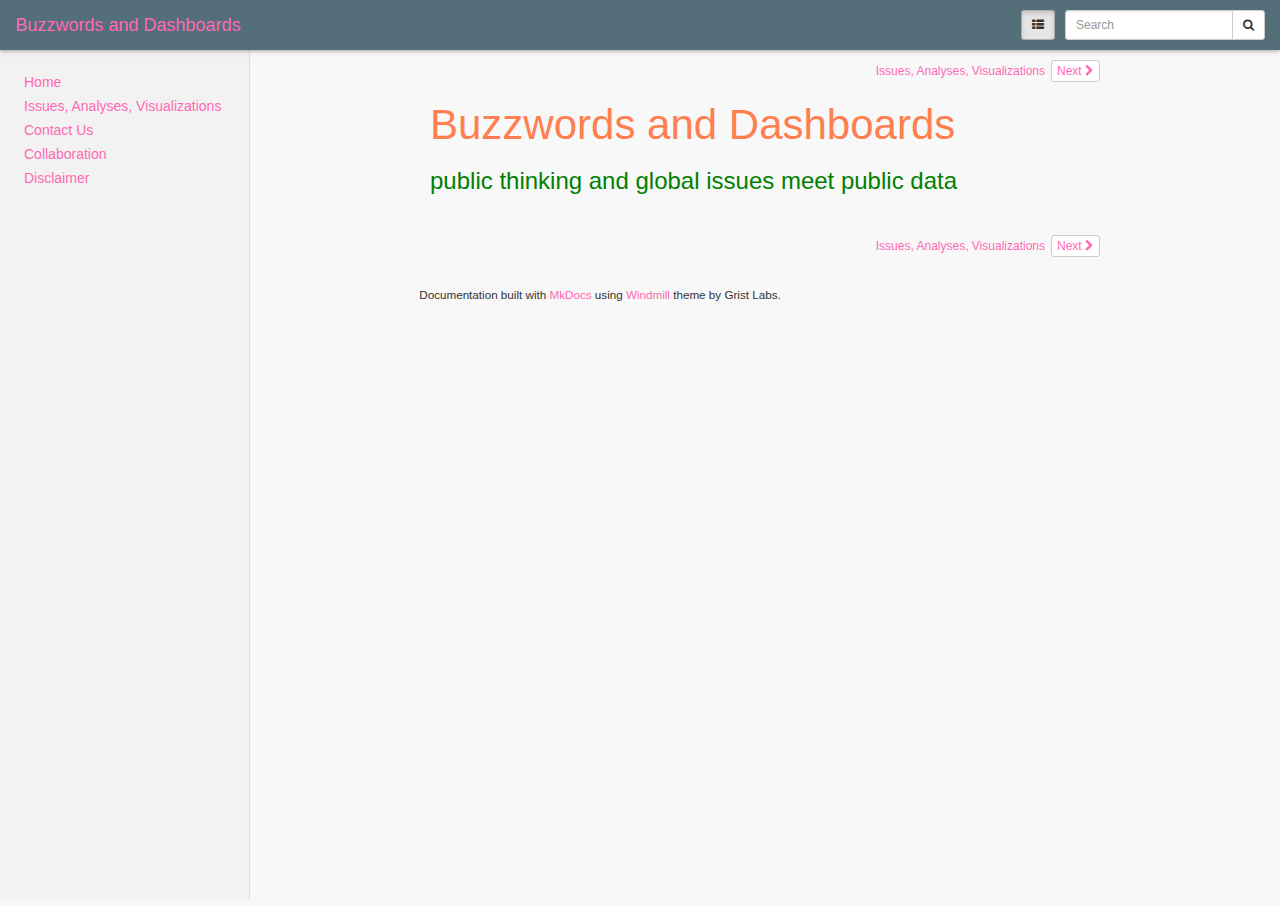
<file: index.html>
<!DOCTYPE html>
<html lang="en">
<head>
  
  
    <meta charset="utf-8">
    <meta http-equiv="X-UA-Compatible" content="IE=edge">
    <meta name="viewport" content="width=device-width, initial-scale=1.0">
    <meta name="description" content="None">
    
    
    <link rel="shortcut icon" href="./img/favicon.ico">
    <meta name="viewport" content="width=device-width, initial-scale=1.0, maximum-scale=1.0, user-scalable=0" />
    <title>Buzzwords and Dashboards</title>
    <link href="./css/bootstrap-3.3.7.min.css" rel="stylesheet">
    <link href="./css/font-awesome-4.7.0.css" rel="stylesheet">
    <link href="./css/base.css" rel="stylesheet">
    <link rel="stylesheet" href="./css/highlight.css">
    <link href="css/extra.css" rel="stylesheet">
    <!-- HTML5 shim and Respond.js IE8 support of HTML5 elements and media queries -->
    <!--[if lt IE 9]>
        <script src="https://oss.maxcdn.com/libs/html5shiv/3.7.0/html5shiv.js"></script>
        <script src="https://oss.maxcdn.com/libs/respond.js/1.3.0/respond.min.js"></script>
    <![endif]-->

    <script src="./js/jquery-3.2.1.min.js"></script>
    <script src="./js/bootstrap-3.3.7.min.js"></script>
    <script src="./js/highlight.pack.js"></script>
    
      <script src="./js/elasticlunr.min.js"></script>
    
    <base target="_top">
    <script>
      var base_url = '.';
      var is_top_frame = (window === window.parent);
        
        var pageToc = [
          {title: "Buzzwords and Dashboards", url: "#_top", children: [
              {title: "public thinking and global issues meet public data", url: "#public-thinking-and-global-issues-meet-public-data" },
          ]},
        ];

    </script>
    <script src="./js/base.js"></script> 
</head>

<body>
<script>
if (is_top_frame) { $('body').addClass('wm-top-page'); }
</script>

<nav class="navbar wm-page-top-frame">
  <div class="container-fluid wm-top-container">
    
    <div class="wm-top-tool pull-right wm-vcenter">
      <form class="dropdown wm-vcentered" id="wm-search-form" action="./search.html">
        
        <button id="wm-search-show" class="btn btn-sm btn-default" type="submit"
          ><i class="fa fa-search" aria-hidden="true"></i></button>

        <div class="input-group input-group-sm wm-top-search">
          <input type="text" name="q" class="form-control" id="mkdocs-search-query" placeholder="Search" autocomplete="off">
          <span class="input-group-btn" role="search">
            
            <button class="btn btn-default dropdown-toggle collapse" data-toggle="dropdown" type="button"><span class="caret"></span></button>
            <ul id="mkdocs-search-results" class="dropdown-menu dropdown-menu-right"></ul>
            <button id="wm-search-go" class="btn btn-default" type="submit"><i class="fa fa-search" aria-hidden="true"></i></button>
          </span>
        </div>
      </form>
    </div>

    
    <div class="wm-top-tool wm-vcenter pull-right wm-small-left">
      <button id="wm-toc-button" type="button" class="btn btn-sm btn-default wm-vcentered"><i class="fa fa-th-list" aria-hidden="true"></i></button>
    </div>

    
    

    
    <a href="" class="wm-top-brand wm-top-link wm-vcenter">
      
      <div class="wm-top-title">
        Buzzwords and Dashboards<br>
        
      </div>
    </a>
  </div>
</nav>

  <div id="main-content" class="wm-page-top-frame">
    
<nav class="wm-toc-pane">
  
  <ul class="wm-toctree">
        <li class="wm-toc-li wm-toc-lev1 "><a href="" class="wm-article-link wm-toc-text">Home</a>
</li>
        <li class="wm-toc-li wm-toc-lev1 "><a href="dav/" class="wm-article-link wm-toc-text">Issues, Analyses, Visualizations</a>
</li>
        <li class="wm-toc-li wm-toc-lev1 "><a href="contactus/" class="wm-article-link wm-toc-text">Contact Us</a>
</li>
        <li class="wm-toc-li wm-toc-lev1 "><a href="collab/" class="wm-article-link wm-toc-text">Collaboration</a>
</li>
        <li class="wm-toc-li wm-toc-lev1 "><a href="discl/" class="wm-article-link wm-toc-text">Disclaimer</a>
</li>
  </ul>
</nav>

    <div class="wm-content-pane">
      <iframe class="wm-article" name="article"></iframe>
    </div>
  </div>

<div class="container-fluid wm-page-content">
  <a name="_top"></a>
    

    
    
      
    

  <div class="row wm-article-nav-buttons" role="navigation" aria-label="navigation">
    
    <div class="wm-article-nav pull-right">
      <a href="dav/" class="btn btn-xs btn-default pull-right">
        Next
        <i class="fa fa-chevron-right" aria-hidden="true"></i>
      </a>
      <a href="dav/" class="btn btn-xs btn-link">
        Issues, Analyses, Visualizations
      </a>
    </div>
    
  </div>

    

    <h1 id="buzzwords-and-dashboards">Buzzwords and Dashboards</h1>
<h3 id="public-thinking-and-global-issues-meet-public-data">public thinking and global issues meet public data</h3>

  <br>
    

    
    
      
    

  <div class="row wm-article-nav-buttons" role="navigation" aria-label="navigation">
    
    <div class="wm-article-nav pull-right">
      <a href="dav/" class="btn btn-xs btn-default pull-right">
        Next
        <i class="fa fa-chevron-right" aria-hidden="true"></i>
      </a>
      <a href="dav/" class="btn btn-xs btn-link">
        Issues, Analyses, Visualizations
      </a>
    </div>
    
  </div>

    <br>
</div>

<footer class="col-md-12 wm-page-content">
  <p>Documentation built with <a href="http://www.mkdocs.org/">MkDocs</a> using <a href="https://github.com/gristlabs/mkdocs-windmill">Windmill</a> theme by Grist Labs.</p>
</footer>

</body>
</html>
<!--
MkDocs version : 1.0.4
Build Date UTC : 2020-03-14 07:52:20
-->
</file>
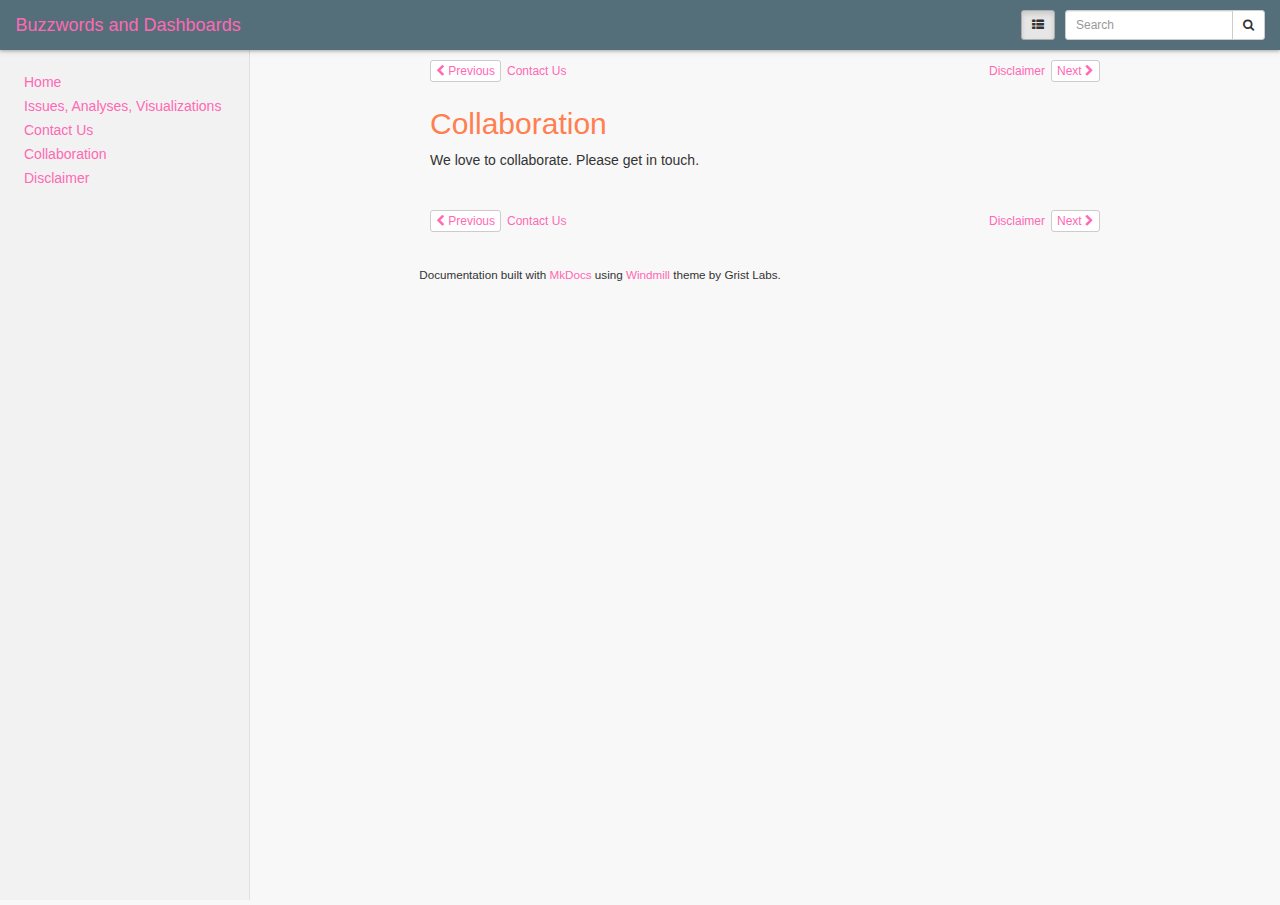
<file: collab/index.html>
<!DOCTYPE html>
<html lang="en">
<head>
  
  
    <meta charset="utf-8">
    <meta http-equiv="X-UA-Compatible" content="IE=edge">
    <meta name="viewport" content="width=device-width, initial-scale=1.0">
    
    
    
    <link rel="shortcut icon" href="../img/favicon.ico">
    <meta name="viewport" content="width=device-width, initial-scale=1.0, maximum-scale=1.0, user-scalable=0" />
    <title>Collaboration - Buzzwords and Dashboards</title>
    <link href="../css/bootstrap-3.3.7.min.css" rel="stylesheet">
    <link href="../css/font-awesome-4.7.0.css" rel="stylesheet">
    <link href="../css/base.css" rel="stylesheet">
    <link rel="stylesheet" href="../css/highlight.css">
    <link href="../css/extra.css" rel="stylesheet">
    <!-- HTML5 shim and Respond.js IE8 support of HTML5 elements and media queries -->
    <!--[if lt IE 9]>
        <script src="https://oss.maxcdn.com/libs/html5shiv/3.7.0/html5shiv.js"></script>
        <script src="https://oss.maxcdn.com/libs/respond.js/1.3.0/respond.min.js"></script>
    <![endif]-->

    <script src="../js/jquery-3.2.1.min.js"></script>
    <script src="../js/bootstrap-3.3.7.min.js"></script>
    <script src="../js/highlight.pack.js"></script>
    
    <base target="_top">
    <script>
      var base_url = '..';
      var is_top_frame = false;
        
        var pageToc = [
          {title: "Collaboration", url: "#_top", children: [
          ]},
        ];

    </script>
    <script src="../js/base.js"></script> 
</head>

<body>
<script>
if (is_top_frame) { $('body').addClass('wm-top-page'); }
</script>



<div class="container-fluid wm-page-content">
  <a name="_top"></a>
    

    
    
      
    

  <div class="row wm-article-nav-buttons" role="navigation" aria-label="navigation">
    
    <div class="wm-article-nav pull-right">
      <a href="../discl/" class="btn btn-xs btn-default pull-right">
        Next
        <i class="fa fa-chevron-right" aria-hidden="true"></i>
      </a>
      <a href="../discl/" class="btn btn-xs btn-link">
        Disclaimer
      </a>
    </div>
    
    <div class="wm-article-nav">
      <a href="../contactus/" class="btn btn-xs btn-default pull-left">
        <i class="fa fa-chevron-left" aria-hidden="true"></i>
        Previous</a><a href="../contactus/" class="btn btn-xs btn-link">
        Contact Us
      </a>
    </div>
    
  </div>

    

    <h2 id="collaboration">Collaboration</h2>
<p>We love to collaborate. Please get in touch.</p>

  <br>
    

    
    
      
    

  <div class="row wm-article-nav-buttons" role="navigation" aria-label="navigation">
    
    <div class="wm-article-nav pull-right">
      <a href="../discl/" class="btn btn-xs btn-default pull-right">
        Next
        <i class="fa fa-chevron-right" aria-hidden="true"></i>
      </a>
      <a href="../discl/" class="btn btn-xs btn-link">
        Disclaimer
      </a>
    </div>
    
    <div class="wm-article-nav">
      <a href="../contactus/" class="btn btn-xs btn-default pull-left">
        <i class="fa fa-chevron-left" aria-hidden="true"></i>
        Previous</a><a href="../contactus/" class="btn btn-xs btn-link">
        Contact Us
      </a>
    </div>
    
  </div>

    <br>
</div>

<footer class="col-md-12 wm-page-content">
  <p>Documentation built with <a href="http://www.mkdocs.org/">MkDocs</a> using <a href="https://github.com/gristlabs/mkdocs-windmill">Windmill</a> theme by Grist Labs.</p>
</footer>

</body>
</html>
</file>
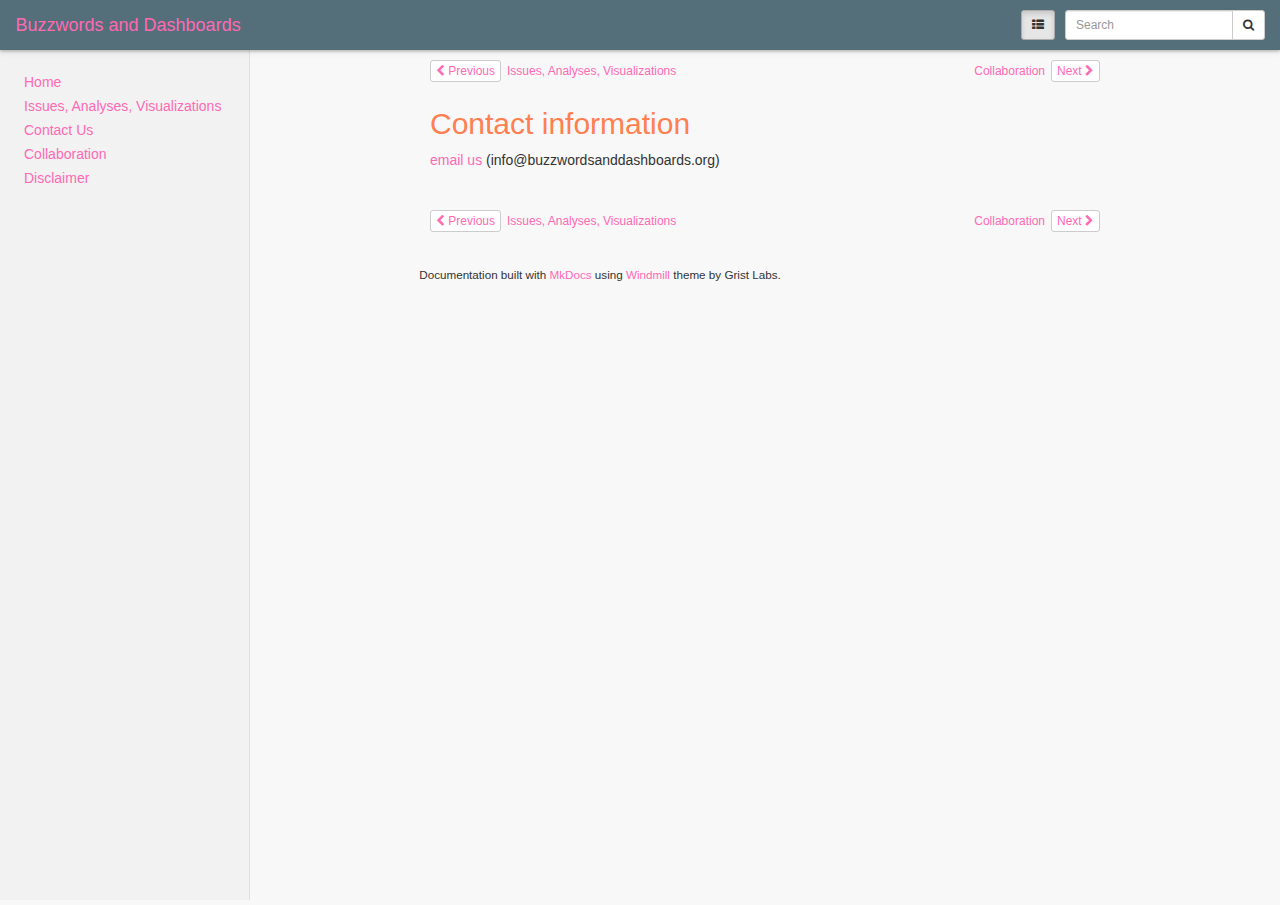
<file: contactus/index.html>
<!DOCTYPE html>
<html lang="en">
<head>
  
  
    <meta charset="utf-8">
    <meta http-equiv="X-UA-Compatible" content="IE=edge">
    <meta name="viewport" content="width=device-width, initial-scale=1.0">
    
    
    
    <link rel="shortcut icon" href="../img/favicon.ico">
    <meta name="viewport" content="width=device-width, initial-scale=1.0, maximum-scale=1.0, user-scalable=0" />
    <title>Contact Us - Buzzwords and Dashboards</title>
    <link href="../css/bootstrap-3.3.7.min.css" rel="stylesheet">
    <link href="../css/font-awesome-4.7.0.css" rel="stylesheet">
    <link href="../css/base.css" rel="stylesheet">
    <link rel="stylesheet" href="../css/highlight.css">
    <link href="../css/extra.css" rel="stylesheet">
    <!-- HTML5 shim and Respond.js IE8 support of HTML5 elements and media queries -->
    <!--[if lt IE 9]>
        <script src="https://oss.maxcdn.com/libs/html5shiv/3.7.0/html5shiv.js"></script>
        <script src="https://oss.maxcdn.com/libs/respond.js/1.3.0/respond.min.js"></script>
    <![endif]-->

    <script src="../js/jquery-3.2.1.min.js"></script>
    <script src="../js/bootstrap-3.3.7.min.js"></script>
    <script src="../js/highlight.pack.js"></script>
    
    <base target="_top">
    <script>
      var base_url = '..';
      var is_top_frame = false;
        
        var pageToc = [
          {title: "Contact information", url: "#_top", children: [
          ]},
        ];

    </script>
    <script src="../js/base.js"></script> 
</head>

<body>
<script>
if (is_top_frame) { $('body').addClass('wm-top-page'); }
</script>



<div class="container-fluid wm-page-content">
  <a name="_top"></a>
    

    
    
      
    

  <div class="row wm-article-nav-buttons" role="navigation" aria-label="navigation">
    
    <div class="wm-article-nav pull-right">
      <a href="../collab/" class="btn btn-xs btn-default pull-right">
        Next
        <i class="fa fa-chevron-right" aria-hidden="true"></i>
      </a>
      <a href="../collab/" class="btn btn-xs btn-link">
        Collaboration
      </a>
    </div>
    
    <div class="wm-article-nav">
      <a href="../dav/" class="btn btn-xs btn-default pull-left">
        <i class="fa fa-chevron-left" aria-hidden="true"></i>
        Previous</a><a href="../dav/" class="btn btn-xs btn-link">
        Issues, Analyses, Visualizations
      </a>
    </div>
    
  </div>

    

    <h2 id="contact-information">Contact information</h2>
<p><a href="mailto: info@buzzwordsanddashboards.org">email us</a> (info@buzzwordsanddashboards.org)</p>

  <br>
    

    
    
      
    

  <div class="row wm-article-nav-buttons" role="navigation" aria-label="navigation">
    
    <div class="wm-article-nav pull-right">
      <a href="../collab/" class="btn btn-xs btn-default pull-right">
        Next
        <i class="fa fa-chevron-right" aria-hidden="true"></i>
      </a>
      <a href="../collab/" class="btn btn-xs btn-link">
        Collaboration
      </a>
    </div>
    
    <div class="wm-article-nav">
      <a href="../dav/" class="btn btn-xs btn-default pull-left">
        <i class="fa fa-chevron-left" aria-hidden="true"></i>
        Previous</a><a href="../dav/" class="btn btn-xs btn-link">
        Issues, Analyses, Visualizations
      </a>
    </div>
    
  </div>

    <br>
</div>

<footer class="col-md-12 wm-page-content">
  <p>Documentation built with <a href="http://www.mkdocs.org/">MkDocs</a> using <a href="https://github.com/gristlabs/mkdocs-windmill">Windmill</a> theme by Grist Labs.</p>
</footer>

</body>
</html>
</file>
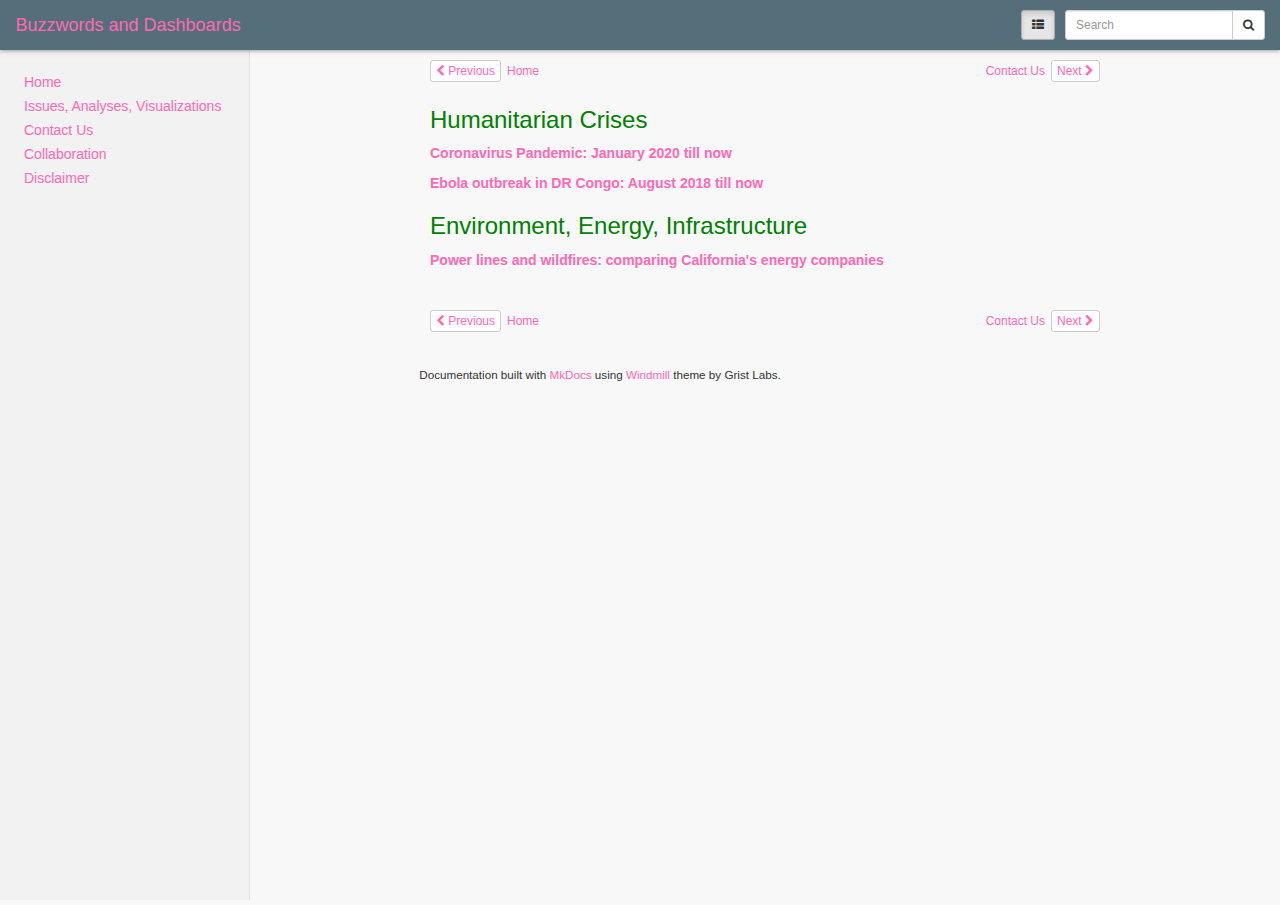
<file: dav/index.html>
<!DOCTYPE html>
<html lang="en">
<head>
  
  
    <meta charset="utf-8">
    <meta http-equiv="X-UA-Compatible" content="IE=edge">
    <meta name="viewport" content="width=device-width, initial-scale=1.0">
    
    
    
    <link rel="shortcut icon" href="../img/favicon.ico">
    <meta name="viewport" content="width=device-width, initial-scale=1.0, maximum-scale=1.0, user-scalable=0" />
    <title>Issues, Analyses, Visualizations - Buzzwords and Dashboards</title>
    <link href="../css/bootstrap-3.3.7.min.css" rel="stylesheet">
    <link href="../css/font-awesome-4.7.0.css" rel="stylesheet">
    <link href="../css/base.css" rel="stylesheet">
    <link rel="stylesheet" href="../css/highlight.css">
    <link href="../css/extra.css" rel="stylesheet">
    <!-- HTML5 shim and Respond.js IE8 support of HTML5 elements and media queries -->
    <!--[if lt IE 9]>
        <script src="https://oss.maxcdn.com/libs/html5shiv/3.7.0/html5shiv.js"></script>
        <script src="https://oss.maxcdn.com/libs/respond.js/1.3.0/respond.min.js"></script>
    <![endif]-->

    <script src="../js/jquery-3.2.1.min.js"></script>
    <script src="../js/bootstrap-3.3.7.min.js"></script>
    <script src="../js/highlight.pack.js"></script>
    
    <base target="_top">
    <script>
      var base_url = '..';
      var is_top_frame = false;
        
        var pageToc = [
          {title: "Humanitarian Crises", url: "#_top", children: [
          ]},
          {title: "Environment, Energy, Infrastructure", url: "#environment-energy-infrastructure", children: [
          ]},
        ];

    </script>
    <script src="../js/base.js"></script> 
</head>

<body>
<script>
if (is_top_frame) { $('body').addClass('wm-top-page'); }
</script>



<div class="container-fluid wm-page-content">
  <a name="_top"></a>
    

    
    
      
    

  <div class="row wm-article-nav-buttons" role="navigation" aria-label="navigation">
    
    <div class="wm-article-nav pull-right">
      <a href="../contactus/" class="btn btn-xs btn-default pull-right">
        Next
        <i class="fa fa-chevron-right" aria-hidden="true"></i>
      </a>
      <a href="../contactus/" class="btn btn-xs btn-link">
        Contact Us
      </a>
    </div>
    
    <div class="wm-article-nav">
      <a href=".." class="btn btn-xs btn-default pull-left">
        <i class="fa fa-chevron-left" aria-hidden="true"></i>
        Previous</a><a href=".." class="btn btn-xs btn-link">
        Home
      </a>
    </div>
    
  </div>

    

    <h3 id="humanitarian-crises">Humanitarian Crises</h3>
<p><strong><a href="../COVID19/vis/">Coronavirus Pandemic: January 2020 till now</a></strong></p>
<p><strong><a href="../DRC-ebola/vis/">Ebola outbreak in DR Congo: August 2018 till now</a></strong></p>
<h3 id="environment-energy-infrastructure">Environment, Energy, Infrastructure</h3>
<p><strong><a href="../PowerFire/vis/">Power lines and wildfires: comparing California's energy companies</a></strong></p>

  <br>
    

    
    
      
    

  <div class="row wm-article-nav-buttons" role="navigation" aria-label="navigation">
    
    <div class="wm-article-nav pull-right">
      <a href="../contactus/" class="btn btn-xs btn-default pull-right">
        Next
        <i class="fa fa-chevron-right" aria-hidden="true"></i>
      </a>
      <a href="../contactus/" class="btn btn-xs btn-link">
        Contact Us
      </a>
    </div>
    
    <div class="wm-article-nav">
      <a href=".." class="btn btn-xs btn-default pull-left">
        <i class="fa fa-chevron-left" aria-hidden="true"></i>
        Previous</a><a href=".." class="btn btn-xs btn-link">
        Home
      </a>
    </div>
    
  </div>

    <br>
</div>

<footer class="col-md-12 wm-page-content">
  <p>Documentation built with <a href="http://www.mkdocs.org/">MkDocs</a> using <a href="https://github.com/gristlabs/mkdocs-windmill">Windmill</a> theme by Grist Labs.</p>
</footer>

</body>
</html>
</file>
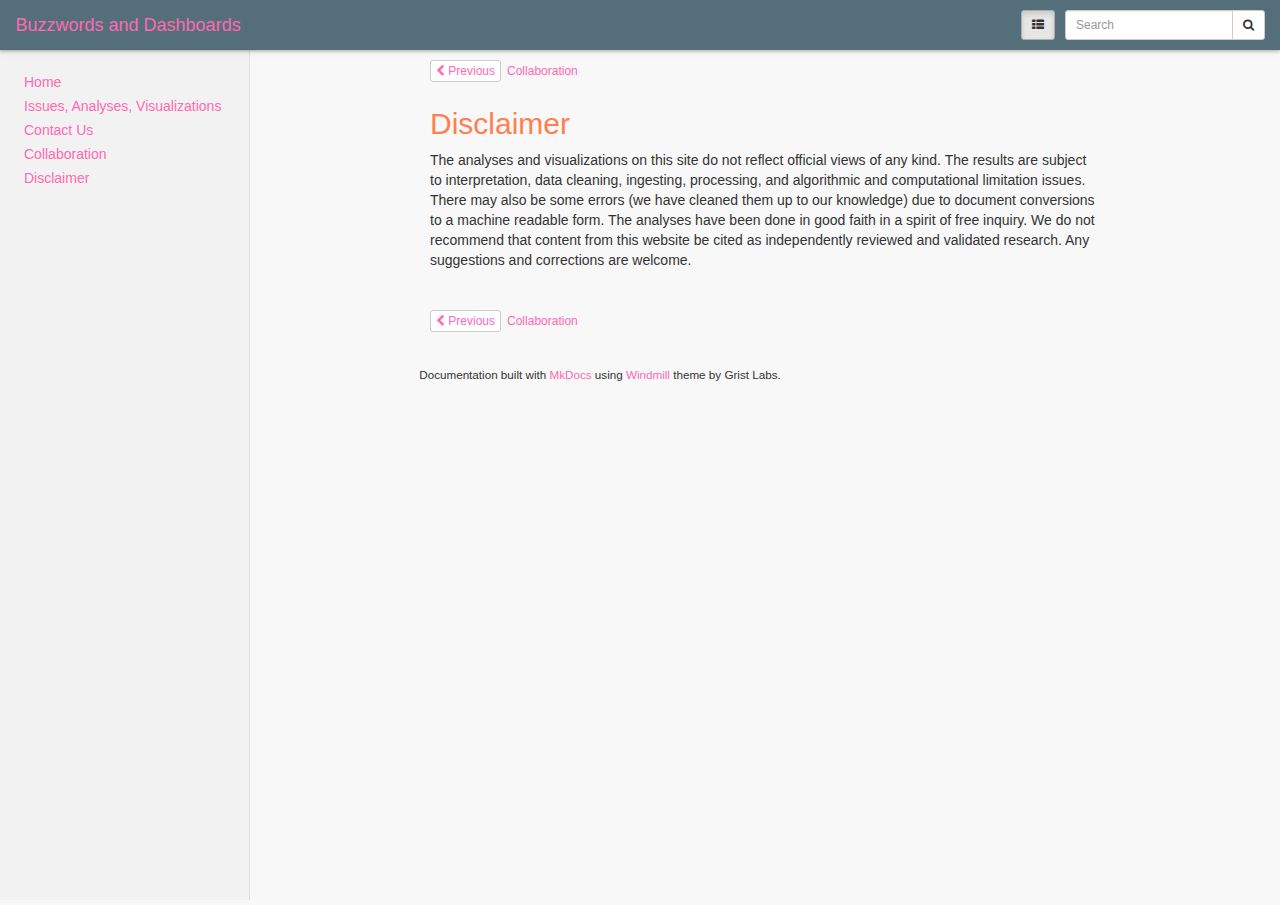
<file: discl/index.html>
<!DOCTYPE html>
<html lang="en">
<head>
  
  
    <meta charset="utf-8">
    <meta http-equiv="X-UA-Compatible" content="IE=edge">
    <meta name="viewport" content="width=device-width, initial-scale=1.0">
    
    
    
    <link rel="shortcut icon" href="../img/favicon.ico">
    <meta name="viewport" content="width=device-width, initial-scale=1.0, maximum-scale=1.0, user-scalable=0" />
    <title>Disclaimer - Buzzwords and Dashboards</title>
    <link href="../css/bootstrap-3.3.7.min.css" rel="stylesheet">
    <link href="../css/font-awesome-4.7.0.css" rel="stylesheet">
    <link href="../css/base.css" rel="stylesheet">
    <link rel="stylesheet" href="../css/highlight.css">
    <link href="../css/extra.css" rel="stylesheet">
    <!-- HTML5 shim and Respond.js IE8 support of HTML5 elements and media queries -->
    <!--[if lt IE 9]>
        <script src="https://oss.maxcdn.com/libs/html5shiv/3.7.0/html5shiv.js"></script>
        <script src="https://oss.maxcdn.com/libs/respond.js/1.3.0/respond.min.js"></script>
    <![endif]-->

    <script src="../js/jquery-3.2.1.min.js"></script>
    <script src="../js/bootstrap-3.3.7.min.js"></script>
    <script src="../js/highlight.pack.js"></script>
    
    <base target="_top">
    <script>
      var base_url = '..';
      var is_top_frame = false;
        
        var pageToc = [
          {title: "Disclaimer", url: "#_top", children: [
          ]},
        ];

    </script>
    <script src="../js/base.js"></script> 
</head>

<body>
<script>
if (is_top_frame) { $('body').addClass('wm-top-page'); }
</script>



<div class="container-fluid wm-page-content">
  <a name="_top"></a>
    

    
    
      
    

  <div class="row wm-article-nav-buttons" role="navigation" aria-label="navigation">
    
    <div class="wm-article-nav">
      <a href="../collab/" class="btn btn-xs btn-default pull-left">
        <i class="fa fa-chevron-left" aria-hidden="true"></i>
        Previous</a><a href="../collab/" class="btn btn-xs btn-link">
        Collaboration
      </a>
    </div>
    
  </div>

    

    <h2 id="disclaimer">Disclaimer</h2>
<p>The analyses and visualizations on this site do not reflect official views of any kind. The results are subject to interpretation, data cleaning, ingesting, processing, and algorithmic and computational limitation issues. There may also be some errors (we have cleaned them up to our knowledge) due to document conversions to a machine readable form.
 The analyses have been done in good faith in a spirit of free inquiry. We do not recommend that
 content from this website be cited as independently reviewed and validated research. Any suggestions and  corrections are welcome.</p>

  <br>
    

    
    
      
    

  <div class="row wm-article-nav-buttons" role="navigation" aria-label="navigation">
    
    <div class="wm-article-nav">
      <a href="../collab/" class="btn btn-xs btn-default pull-left">
        <i class="fa fa-chevron-left" aria-hidden="true"></i>
        Previous</a><a href="../collab/" class="btn btn-xs btn-link">
        Collaboration
      </a>
    </div>
    
  </div>

    <br>
</div>

<footer class="col-md-12 wm-page-content">
  <p>Documentation built with <a href="http://www.mkdocs.org/">MkDocs</a> using <a href="https://github.com/gristlabs/mkdocs-windmill">Windmill</a> theme by Grist Labs.</p>
</footer>

</body>
</html>
</file>
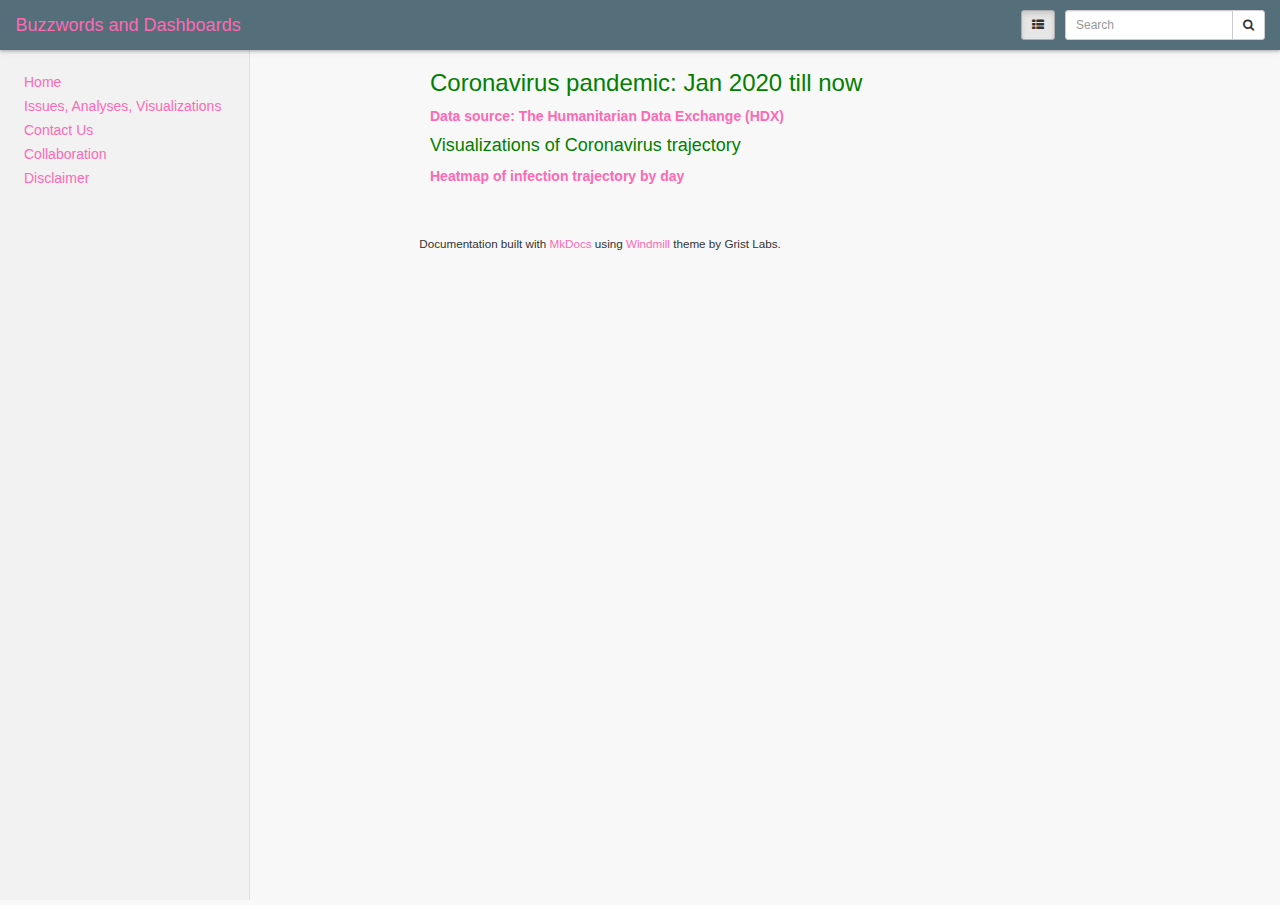
<file: COVID19/vis/index.html>
<!DOCTYPE html>
<html lang="en">
<head>
  
  
    <meta charset="utf-8">
    <meta http-equiv="X-UA-Compatible" content="IE=edge">
    <meta name="viewport" content="width=device-width, initial-scale=1.0">
    
    
    
    <link rel="shortcut icon" href="../../img/favicon.ico">
    <meta name="viewport" content="width=device-width, initial-scale=1.0, maximum-scale=1.0, user-scalable=0" />
    <title>Vis - Buzzwords and Dashboards</title>
    <link href="../../css/bootstrap-3.3.7.min.css" rel="stylesheet">
    <link href="../../css/font-awesome-4.7.0.css" rel="stylesheet">
    <link href="../../css/base.css" rel="stylesheet">
    <link rel="stylesheet" href="../../css/highlight.css">
    <link href="../../css/extra.css" rel="stylesheet">
    <!-- HTML5 shim and Respond.js IE8 support of HTML5 elements and media queries -->
    <!--[if lt IE 9]>
        <script src="https://oss.maxcdn.com/libs/html5shiv/3.7.0/html5shiv.js"></script>
        <script src="https://oss.maxcdn.com/libs/respond.js/1.3.0/respond.min.js"></script>
    <![endif]-->

    <script src="../../js/jquery-3.2.1.min.js"></script>
    <script src="../../js/bootstrap-3.3.7.min.js"></script>
    <script src="../../js/highlight.pack.js"></script>
    
    <base target="_top">
    <script>
      var base_url = '../..';
      var is_top_frame = false;
        
        var pageToc = [
          {title: "Coronavirus pandemic: Jan 2020 till now", url: "#_top", children: [
              {title: "Visualizations of Coronavirus trajectory", url: "#visualizations-of-coronavirus-trajectory" },
          ]},
        ];

    </script>
    <script src="../../js/base.js"></script> 
</head>

<body>
<script>
if (is_top_frame) { $('body').addClass('wm-top-page'); }
</script>



<div class="container-fluid wm-page-content">
  <a name="_top"></a>
    

    

    <h3 id="coronavirus-pandemic-jan-2020-till-now">Coronavirus pandemic: Jan 2020 till now</h3>
<p><strong><a href="https://data.humdata.org/dataset/5dff64bc-a671-48da-aa87-2ca40d7abf02">Data source: The Humanitarian Data Exchange (HDX)</a></strong></p>
<h4 id="visualizations-of-coronavirus-trajectory">Visualizations of Coronavirus trajectory</h4>
<p><strong><a href="http://viz.buzzwordsanddashboards.org/COVID19/covid19-timeheatmap.html">Heatmap of  infection trajectory by day</a></strong></p>

  <br>
    

    <br>
</div>

<footer class="col-md-12 wm-page-content">
  <p>Documentation built with <a href="http://www.mkdocs.org/">MkDocs</a> using <a href="https://github.com/gristlabs/mkdocs-windmill">Windmill</a> theme by Grist Labs.</p>
</footer>

</body>
</html>
</file>
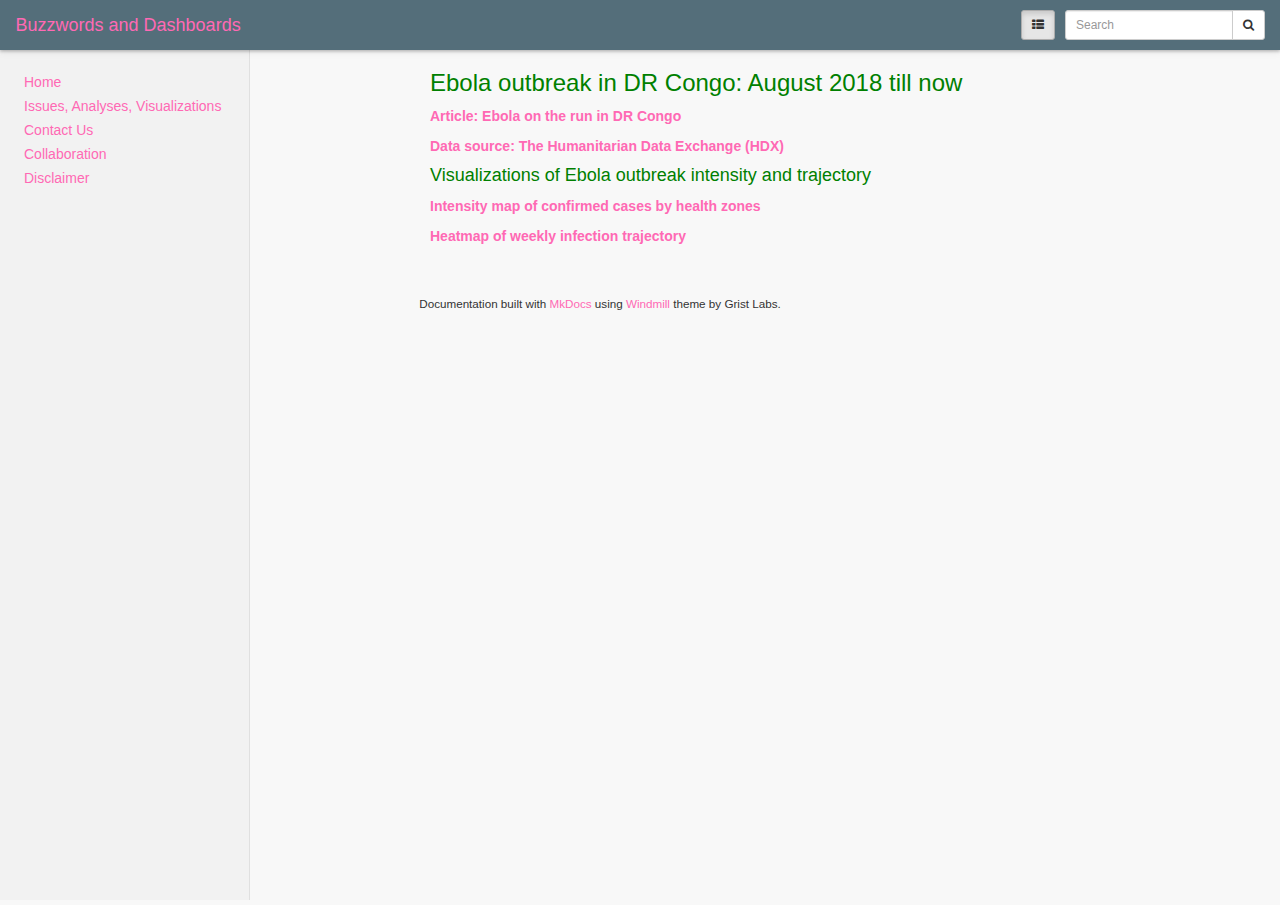
<file: DRC-ebola/vis/index.html>
<!DOCTYPE html>
<html lang="en">
<head>
  
  
    <meta charset="utf-8">
    <meta http-equiv="X-UA-Compatible" content="IE=edge">
    <meta name="viewport" content="width=device-width, initial-scale=1.0">
    
    
    
    <link rel="shortcut icon" href="../../img/favicon.ico">
    <meta name="viewport" content="width=device-width, initial-scale=1.0, maximum-scale=1.0, user-scalable=0" />
    <title>Vis - Buzzwords and Dashboards</title>
    <link href="../../css/bootstrap-3.3.7.min.css" rel="stylesheet">
    <link href="../../css/font-awesome-4.7.0.css" rel="stylesheet">
    <link href="../../css/base.css" rel="stylesheet">
    <link rel="stylesheet" href="../../css/highlight.css">
    <link href="../../css/extra.css" rel="stylesheet">
    <!-- HTML5 shim and Respond.js IE8 support of HTML5 elements and media queries -->
    <!--[if lt IE 9]>
        <script src="https://oss.maxcdn.com/libs/html5shiv/3.7.0/html5shiv.js"></script>
        <script src="https://oss.maxcdn.com/libs/respond.js/1.3.0/respond.min.js"></script>
    <![endif]-->

    <script src="../../js/jquery-3.2.1.min.js"></script>
    <script src="../../js/bootstrap-3.3.7.min.js"></script>
    <script src="../../js/highlight.pack.js"></script>
    
    <base target="_top">
    <script>
      var base_url = '../..';
      var is_top_frame = false;
        
        var pageToc = [
          {title: "Ebola outbreak in DR Congo: August 2018 till now", url: "#_top", children: [
              {title: "Visualizations of Ebola outbreak intensity and trajectory", url: "#visualizations-of-ebola-outbreak-intensity-and-trajectory" },
          ]},
        ];

    </script>
    <script src="../../js/base.js"></script> 
</head>

<body>
<script>
if (is_top_frame) { $('body').addClass('wm-top-page'); }
</script>



<div class="container-fluid wm-page-content">
  <a name="_top"></a>
    

    

    <h3 id="ebola-outbreak-in-dr-congo-august-2018-till-now">Ebola outbreak in DR Congo: August 2018 till now</h3>
<p><strong><a href="https://news.un.org/en/story/2019/10/1048951">Article: Ebola on the run in DR Congo</a></strong></p>
<p><strong><a href="https://data.humdata.org/dataset/ebola-cases-and-deaths-drc-north-kivu">Data source: The Humanitarian Data Exchange (HDX)</a></strong></p>
<h4 id="visualizations-of-ebola-outbreak-intensity-and-trajectory">Visualizations of Ebola outbreak intensity and trajectory</h4>
<p><strong><a href="http://viz.buzzwordsanddashboards.org/DRC-Ebola/drc_ebola-by-zones.html">Intensity map of confirmed cases by health zones</a></strong></p>
<p><strong><a href="http://viz.buzzwordsanddashboards.org/DRC-Ebola/drc_ebola-timeheatmap.html">Heatmap of weekly infection trajectory</a></strong></p>

  <br>
    

    <br>
</div>

<footer class="col-md-12 wm-page-content">
  <p>Documentation built with <a href="http://www.mkdocs.org/">MkDocs</a> using <a href="https://github.com/gristlabs/mkdocs-windmill">Windmill</a> theme by Grist Labs.</p>
</footer>

</body>
</html>
</file>
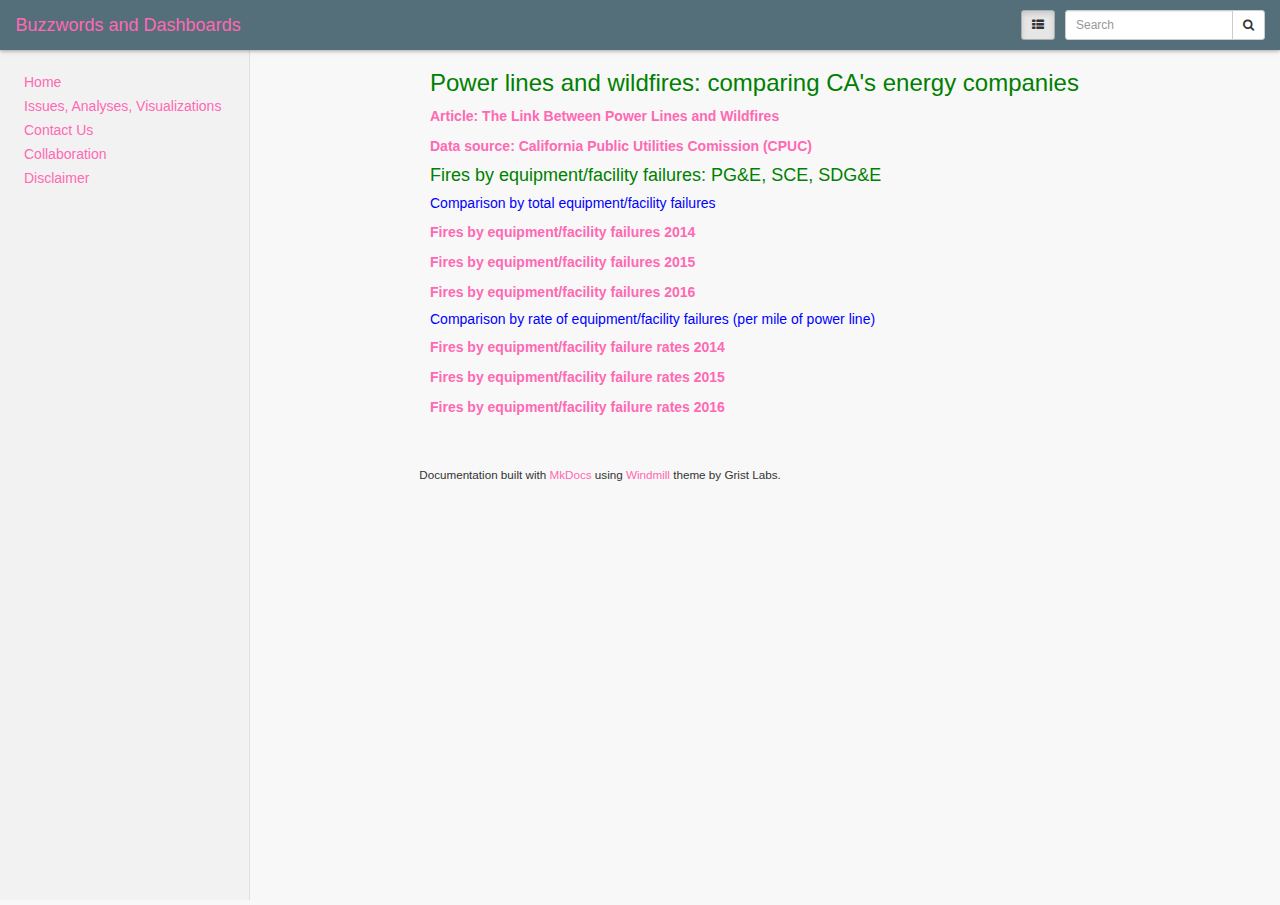
<file: PowerFire/vis/index.html>
<!DOCTYPE html>
<html lang="en">
<head>
  
  
    <meta charset="utf-8">
    <meta http-equiv="X-UA-Compatible" content="IE=edge">
    <meta name="viewport" content="width=device-width, initial-scale=1.0">
    
    
    
    <link rel="shortcut icon" href="../../img/favicon.ico">
    <meta name="viewport" content="width=device-width, initial-scale=1.0, maximum-scale=1.0, user-scalable=0" />
    <title>Vis - Buzzwords and Dashboards</title>
    <link href="../../css/bootstrap-3.3.7.min.css" rel="stylesheet">
    <link href="../../css/font-awesome-4.7.0.css" rel="stylesheet">
    <link href="../../css/base.css" rel="stylesheet">
    <link rel="stylesheet" href="../../css/highlight.css">
    <link href="../../css/extra.css" rel="stylesheet">
    <!-- HTML5 shim and Respond.js IE8 support of HTML5 elements and media queries -->
    <!--[if lt IE 9]>
        <script src="https://oss.maxcdn.com/libs/html5shiv/3.7.0/html5shiv.js"></script>
        <script src="https://oss.maxcdn.com/libs/respond.js/1.3.0/respond.min.js"></script>
    <![endif]-->

    <script src="../../js/jquery-3.2.1.min.js"></script>
    <script src="../../js/bootstrap-3.3.7.min.js"></script>
    <script src="../../js/highlight.pack.js"></script>
    
    <base target="_top">
    <script>
      var base_url = '../..';
      var is_top_frame = false;
        
        var pageToc = [
          {title: "Power lines and wildfires: comparing CA's energy companies", url: "#_top", children: [
              {title: "Fires by equipment/facility failures: PG&amp;E, SCE, SDG&amp;E", url: "#fires-by-equipmentfacility-failures-pge-sce-sdge" },
          ]},
        ];

    </script>
    <script src="../../js/base.js"></script> 
</head>

<body>
<script>
if (is_top_frame) { $('body').addClass('wm-top-page'); }
</script>



<div class="container-fluid wm-page-content">
  <a name="_top"></a>
    

    

    <h3 id="power-lines-and-wildfires-comparing-cas-energy-companies">Power lines and wildfires: comparing CA's energy companies</h3>
<p><strong><a href="https://www.ecmag.com/section/systems/link-between-power-lines-and-wildfires">Article: The Link Between Power Lines and Wildfires</a></strong></p>
<p><strong><a href="https://www.cpuc.ca.gov/fireincidentsdata/">Data source: California Public Utilities Comission (CPUC)</a></strong></p>
<!---
 **[PG&E Fire Incidents Map, 2014-2016](http://viz.buzzwordsanddashboards.org/PGE/pge.html)**

 **[PG&E Conductor Involved Fires (2014-2016)](http://viz.buzzwordsanddashboards.org/PGE/pgeConductTotal.html)**

 **[PG&E Conductor Involved Fires with Equipment/Facility Failure (2014-2016)](http://viz.buzzwordsanddashboards.org/PGE/pgeConductors.html)**

 **[SCE Conductor Involved Fires with Equipment/Facility Failure (2014-2016)](http://viz.buzzwordsanddashboards.org/SCE/sceConductors.html)**

 **[SDG&E Conductor Involved Fires with Equipment/Facility Failure (2014-2016)](http://viz.buzzwordsanddashboards.org/SDGE/sdgeConductors.html)**
-->

<h4 id="fires-by-equipmentfacility-failures-pge-sce-sdge">Fires by equipment/facility failures: PG&amp;E, SCE, SDG&amp;E</h4>
<h5 id="comparison-by-total-equipmentfacility-failures">Comparison by total equipment/facility failures</h5>
<p><strong><a href="http://viz.buzzwordsanddashboards.org/Comparison/ConductFail14raw.html">Fires by equipment/facility failures 2014</a></strong></p>
<p><strong><a href="http://viz.buzzwordsanddashboards.org/Comparison/ConductFail15raw.html">Fires by equipment/facility failures 2015</a></strong></p>
<p><strong><a href="http://viz.buzzwordsanddashboards.org/Comparison/ConductFail16raw.html">Fires by equipment/facility failures 2016</a></strong></p>
<h5 id="comparison-by-rate-of-equipmentfacility-failures-per-mile-of-power-line">Comparison by rate of equipment/facility failures (per mile of power line)</h5>
<p><strong><a href="http://viz.buzzwordsanddashboards.org/Comparison/ConductFail14miles.html">Fires by equipment/facility failure rates 2014</a></strong></p>
<p><strong><a href="http://viz.buzzwordsanddashboards.org/Comparison/ConductFail15miles.html">Fires by equipment/facility failure rates 2015</a></strong></p>
<p><strong><a href="http://viz.buzzwordsanddashboards.org/Comparison/ConductFail16miles.html">Fires by equipment/facility failure rates 2016</a></strong></p>

  <br>
    

    <br>
</div>

<footer class="col-md-12 wm-page-content">
  <p>Documentation built with <a href="http://www.mkdocs.org/">MkDocs</a> using <a href="https://github.com/gristlabs/mkdocs-windmill">Windmill</a> theme by Grist Labs.</p>
</footer>

</body>
</html>
</file>
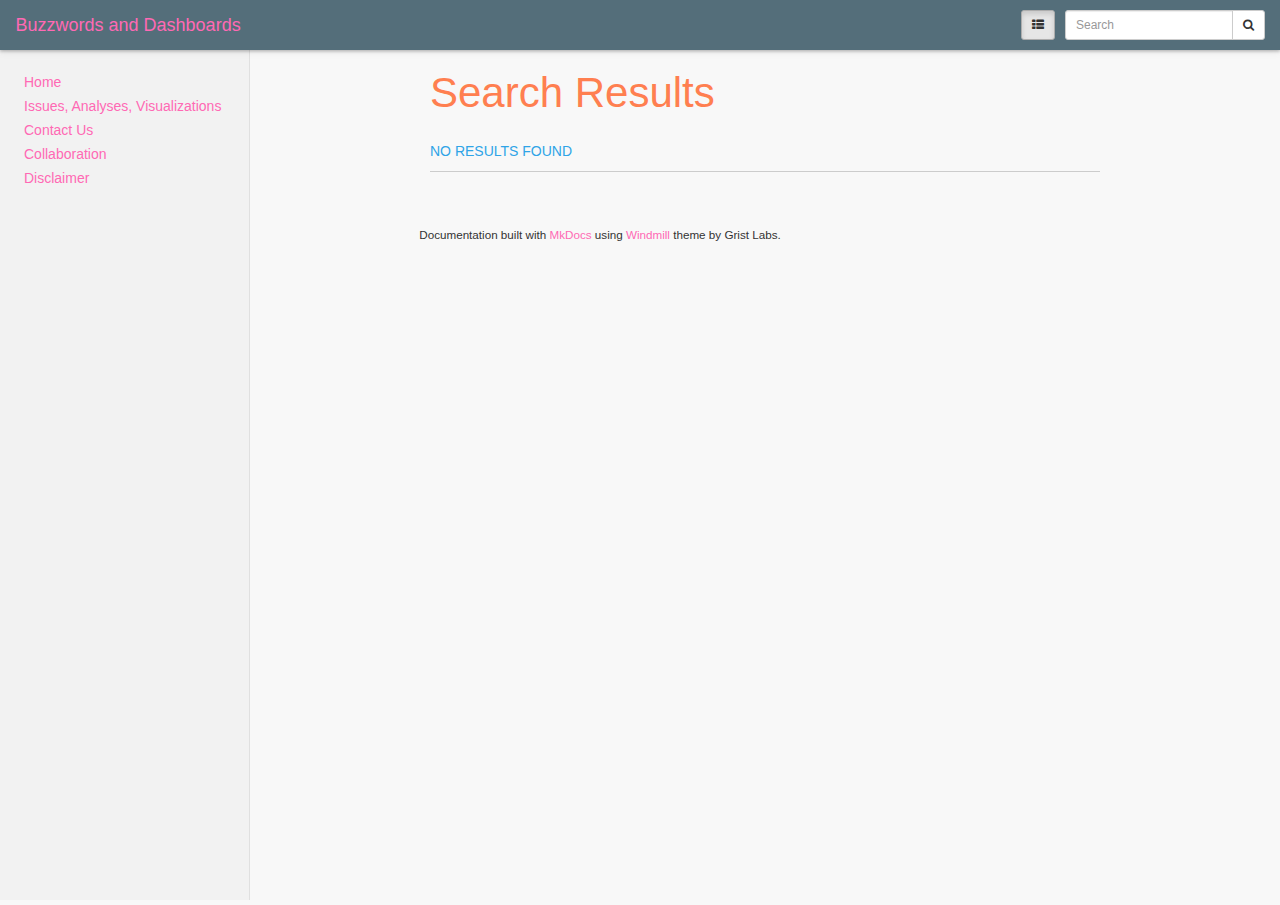
<file: search.html>
<!DOCTYPE html>
<html lang="en">
<head>
  
  
    <meta charset="utf-8">
    <meta http-equiv="X-UA-Compatible" content="IE=edge">
    <meta name="viewport" content="width=device-width, initial-scale=1.0">
    
    
    
    <link rel="shortcut icon" href="./img/favicon.ico">
    <meta name="viewport" content="width=device-width, initial-scale=1.0, maximum-scale=1.0, user-scalable=0" />
    <title>Buzzwords and Dashboards</title>
    <link href="./css/bootstrap-3.3.7.min.css" rel="stylesheet">
    <link href="./css/font-awesome-4.7.0.css" rel="stylesheet">
    <link href="./css/base.css" rel="stylesheet">
    <link rel="stylesheet" href="./css/highlight.css">
    <link href="./css/extra.css" rel="stylesheet">
    <!-- HTML5 shim and Respond.js IE8 support of HTML5 elements and media queries -->
    <!--[if lt IE 9]>
        <script src="https://oss.maxcdn.com/libs/html5shiv/3.7.0/html5shiv.js"></script>
        <script src="https://oss.maxcdn.com/libs/respond.js/1.3.0/respond.min.js"></script>
    <![endif]-->

    <script src="./js/jquery-3.2.1.min.js"></script>
    <script src="./js/bootstrap-3.3.7.min.js"></script>
    <script src="./js/highlight.pack.js"></script>
    
    <base target="_top">
    <script>
      var base_url = '.';
      var is_top_frame = false;
        var page_toc = null;

    </script>
    <script src="./js/base.js"></script> 
</head>

<body>
<script>
if (is_top_frame) { $('body').addClass('wm-top-page'); }
</script>



<div class="container-fluid wm-page-content">
  <a name="_top"></a>
    

  <h1 id="search">Search Results</h1>

  <ul id="mkdocs-search-results" class="wm-search-page">
    Searching...
  </ul>

  <script>
    window.top.doSearch({
      resultsElem: $('#mkdocs-search-results'),
      query: getParam('q'),
      snippetLen: 200,
      limit: 0
    });
  </script>


  <br>
    

    <br>
</div>

<footer class="col-md-12 wm-page-content">
  <p>Documentation built with <a href="http://www.mkdocs.org/">MkDocs</a> using <a href="https://github.com/gristlabs/mkdocs-windmill">Windmill</a> theme by Grist Labs.</p>
</footer>

</body>
</html>
</file>
<file: css/base.css>
body {
    background-color: #f8f8f8;
}

/***********************************************************************
 Top bar
 ***********************************************************************/

.navbar {
  background-color: #546e7a;
  box-shadow: 0 1.5px 3px rgba(0,0,0,.24), 0 3px 8px rgba(0,0,0,.05);
  border: none;
  border-radius: 0px;
  margin-bottom: 0px;
  height: 50px;
  z-index: 2;
}

.wm-top-page {
  overflow: hidden;
}

.wm-page-content {
  max-width: 700px;
  position: relative;
}

.wm-page-top-frame { display: none; }
.wm-top-page > .wm-page-top-frame { display: block; }
.wm-top-page > .wm-page-content { display: none; }

.wm-top-brand {
  display: inline-block;
  float: left;
  overflow: visible;
  width: 0px;
  height: 50px;
  color: #fff;
  font-size: 18px;
  white-space: nowrap;
  text-decoration: none;
}

.wm-top-link, .wm-top-link:hover, .wm-top-link:active, .wm-top-link:visited, .wm-top-link:focus {
  color: #fff;
  text-decoration: none;
}

.wm-vcenter:before {
  content: '';
  display: inline-block;
  height: 100%;
  vertical-align: middle;
  margin-left: -0.25em;
}

.wm-vcentered {
  display: inline-block;
  vertical-align: middle;
}

.wm-top-title {
  display: inline-block;
  line-height: 16px;
  vertical-align: middle;
}

.wm-top-logo {
  max-height: 100%;
}

.wm-top-version {
  border: 1px solid #ddd;
  border-radius: 3px;
  padding: 0px 5px;
  color: #ddd;
  font-size: 8pt;
}

.wm-top-tool {
  height: 50px;
  white-space: nowrap;
}

.wm-top-tool-expanded {
  position: absolute;
  right: 0px;
  padding: inherit;
  width: 100%;
  background-color: #546e7a;
}

.wm-top-search {
  width: 20rem;
}

#wm-toc-button {
  margin-right: 1rem;
  margin-left: 0.5rem;
}

/***********************************************************************
 Table of contents (side pane)
 ***********************************************************************/

.wm-toc-pane {
  position: absolute;
  top: 0px;
  padding-top: 70px;
  height: 100%;
  min-width: 250px;
  max-width: 350px;
  z-index: 1;
  background-color: #f2f2f2;
  border-right: 1px solid #e0e0e0;
  overflow: auto;
  margin-left: 0px;
  padding-left: 1rem;
  padding-right: 1rem;
  padding-bottom: 2rem;
  transition: margin-left 0.3s;
}

.wm-content-pane {
  position: absolute;
  top: 0px;
  padding-top: 50px;
  height: 100%;
  width: 100%;
  z-index: 0;
  padding-left: 250px;
  transition: padding-left 0.3s;
  /* required for iPhone to scroll the contained iframe */
  -webkit-overflow-scrolling: touch;
}

.wm-toc-pane.wm-toc-dropdown {
  position: absolute;
  display: block;
  top: 0;
  left: 0;
  margin-left: 0;
  height: auto;
  box-shadow: 2px 3px 4px 0 grey;
}

.wm-toc-repo {
  margin-top: -15px;
  margin-bottom: 5px;
  padding-bottom: 5px;
  border-bottom: 1px solid #e0e0e0;
}

.wm-toc-hidden > .wm-toc-pane {
  margin-left: -250px;
}

.wm-toc-hidden > .wm-content-pane {
  padding-left: 0px;
}

.wm-small-show {
  display: none;
}

#wm-search-form {
  width: 100%;
}
#wm-search-show {
  display: none;
}

@media (max-width: 600px) {
  .wm-small-hide {
    display: none;
  }
  .wm-small-show {
    display: block;
  }
  .wm-small-left {
    float: left !important;
  }
  #wm-search-show {
    display: block;
    margin-left: 1rem;
  }
  .wm-top-tool-expanded #wm-search-show {
    display: none;
  }
  .wm-top-search {
    display: none;
  }
  .wm-top-tool-expanded .wm-top-search {
    display: table;
    width: 100%;
    padding: 0px;
  }

  .wm-top-page {
    overflow: visible;
  }
  .wm-top-container {
    /* This prevents horizontal overflow, but cuts off search results on bigger
     * screens, so included in small-screen section */
    overflow-x: hidden;
  }
  .wm-toc-pane {
    display: none;
  }
  .wm-content-pane {
    padding-left: 0px;
    overflow: visible;
  }
}

.wm-toctree {
  list-style-type: none;
  line-height: 16px;
  padding-left: 0px;
}

.wm-toctree a, .wm-toctree a:visited, .wm-toctree a:hover, .wm-toctree a:focus {
  color: #546e7a;
  text-decoration: none;
  outline: none;
}

.wm-toc-text {
  display: block;
  padding: 4px;
  cursor: pointer;
}

.wm-toc-lev1 > .wm-toc-text { padding-left: 14px; }
.wm-toc-lev2 > .wm-toc-text { padding-left: 28px; }
.wm-toc-lev3 > .wm-toc-text { padding-left: 42px; }
.wm-toc-lev4 > .wm-toc-text { padding-left: 56px; }
.wm-toc-lev5 > .wm-toc-text { padding-left: 70px; }
.wm-toc-lev6 > .wm-toc-text { padding-left: 84px; }

.wm-toc-lev1 + .wm-page-toc { margin-left: 14px; }
.wm-toc-lev2 + .wm-page-toc { margin-left: 28px; }
.wm-toc-lev3 + .wm-page-toc { margin-left: 42px; }
.wm-toc-lev4 + .wm-page-toc { margin-left: 56px; }
.wm-toc-lev5 + .wm-page-toc { margin-left: 70px; }
.wm-toc-lev6 + .wm-page-toc { margin-left: 84px; }

.wm-toc-li-nested {
  padding: 0px;
  margin: 0px;
}

.wm-toc-opener > .wm-toc-text::before {
  content: "\25B6 \FE0E";
  display: inline-block;
  vertical-align: middle;
  font-size: 8px;
  width: 14px;
}

.wm-toc-opener.wm-toc-open > .wm-toc-text::before {
  content: "\25BC \FE0E";
}

.wm-toc-li.wm-current, .wm-toc-li.wm-current:hover {
  background-color: #546e7a;
  color: white;
}

.wm-toc-li:hover {
  background-color: #e0e0e0;
}

.wm-toc-li.wm-current a {
  color: white;
}

.wm-toc-li-nested.wm-page-toc {
  font-size: 1.2rem;
  line-height: 1.2rem;
  overflow: hidden;
  border-left: 1px solid #546e7a;
}

.wm-page-toc-opener > .wm-toc-text::after {
  content: "\25C4";
  display: inline-block;
  float: right;
  vertical-align: middle;
  font-size: 8px;
}

.wm-page-toc-opener.wm-page-toc-open > .wm-toc-text::after {
  content: "\25BC";
}

.wm-page-toc-text {
  padding: 2px 2px 2px 1rem;
  display: block;
  cursor: pointer;
}

.wm-article {
  width: 1px;
  min-width: 100%;
  height: 100%;
  border: none;
}

.btn:focus, .btn:active:focus, .btn.active:focus, .btn.focus, .btn:active.focus, .btn.active.focus {
  outline: none;
}

.btn-default:focus, .btn-default.focus {
  color: #333;
  background-color: #fff;
  border-color: #ccc;
}

.btn-default.greybtn {
  color: #888;
}

.wm-article-nav-buttons {
  margin: 1rem 0;
}

.wm-page-content img {
  max-width: 100%;
  display: inline-block;
  padding: 4px;
  line-height: 1.428571429;
  background-color: #fff;
  border: 1px solid #ddd;
  border-radius: 4px;
  margin: 20px auto 30px auto;
}

.wm-page-content a {
  color: #2fa4e7;
}

.wm-article-nav {
  display: inline-block;
  max-width: 48%;
  white-space: nowrap;
  color: #546e7a;
  text-align: right;
}

.wm-article-nav > .btn-link {
  display: block;
  padding-left: 0.5rem;
  padding-right: 0.5rem;
  overflow: hidden;
  text-overflow: ellipsis;
}

.wm-article-nav > a, .wm-article-nav > a:visited, .wm-article-nav > a:hover, .wm-article-nav > a:focus {
  color: #546e7a;
  text-decoration: none;
  outline: none;
}

/***********************************************************************
 * Dropdown search results
 ***********************************************************************/
#mkdocs-search-results.dropdown-menu {
  width: 40rem;
  overflow-y: auto;
  overflow-x: hidden;
  white-space: normal;
  max-height: calc(100vh - 60px);
  max-width: 90vw;
}

#mkdocs-search-results {
  font-family: "Helvetica Neue",Helvetica,Arial,sans-serif,FontAwesome;
}

.search-link {
  font-size: 1.2rem;
}

.search-title {
  font-weight: bold;
  color: #337ab7;
  padding-right: 1rem;
}

.search-text {
  color: #666;
  overflow: hidden;
  text-overflow: ellipsis;
}

.search-text > b {
  color: #000;
}

.wm-search-page {
  list-style: none;
  padding: 5px 0;
}

.wm-search-page > li {
  padding: 1rem 0;
  border-bottom: 1px solid #ccc;
}

.wm-search-page .search-link {
  font-size: inherit;
}

.wm-search-page .search-link:hover, .wm-search-page .search-link:active {
  text-decoration: none;
}

.wm-search-page .search-link:hover .search-title {
  text-decoration: underline;
}



/***********************************************************************
 * The rest is taken from base.css from mkdocs.
 ***********************************************************************/

.source-links {
  float: right;
}

h1 {
    color: #444;
    font-weight: 400;
    font-size: 42px;
}

h2, h3, h4, h5, h6 {
    color: #444;
    font-weight: 300;
}

hr {
    border-top: 1px solid #aaa;
}

pre, .rst-content tt {
    max-width: 100%;
    background: #fff;
    border: solid 1px #e1e4e5;
    color: #333;
    overflow-x: auto;
}

code.code-large, .rst-content tt.code-large {
    font-size: 90%;
}

code {
    padding: 2px 5px;
    background: #fff;
    border: solid 1px #e1e4e5;
    color: #333;
    white-space: pre-wrap;
    word-wrap: break-word;
}

pre code {
    background: transparent;
    border: none;
    white-space: pre;
    word-wrap: normal;
    font-family: monospace,serif;
    font-size: 12px;
}

a code {
    color: #2FA4E7;
}

a:hover code, a:focus code {
    color: #157AB5;
}

footer {
    margin-bottom: 10px;
    text-align: center;
    font-weight: 200;
    font-size: smaller;
}

.modal-dialog {
    margin-top: 60px;
}

.headerlink {
    font-family: FontAwesome;
    font-size: 14px;
    display: none;
    padding-left: .5em;
}

h1:hover .headerlink, h2:hover .headerlink, h3:hover .headerlink, h4:hover .headerlink, h5:hover .headerlink, h6:hover .headerlink{
    display:inline-block;
}

.admonition {
    padding: 15px;
    margin-bottom: 20px;
    border: 1px solid transparent;
    border-radius: 4px;
    text-align: left;
}

.admonition.note { /* csslint allow: adjoining-classes */
    color: #3a87ad;
    background-color: #d9edf7;
    border-color: #bce8f1;
}

.admonition.warning { /* csslint allow: adjoining-classes */
    color: #c09853;
    background-color: #fcf8e3;
    border-color: #fbeed5;
}

.admonition.danger { /* csslint allow: adjoining-classes */
    color: #b94a48;
    background-color: #f2dede;
    border-color: #eed3d7;
}

.admonition-title {
    font-weight: bold;
    text-align: left;
}
</file>
<file: css/highlight.css>
/*
This is the GitHub theme for highlight.js

github.com style (c) Vasily Polovnyov <vast@whiteants.net>

*/

.hljs {
  display: block;
  overflow-x: auto;
  color: #333;
  -webkit-text-size-adjust: none;
}

.hljs-comment,
.diff .hljs-header,
.hljs-javadoc {
  color: #998;
  font-style: italic;
}

.hljs-keyword,
.css .rule .hljs-keyword,
.hljs-winutils,
.nginx .hljs-title,
.hljs-subst,
.hljs-request,
.hljs-status {
  color: #333;
  font-weight: bold;
}

.hljs-number,
.hljs-hexcolor,
.ruby .hljs-constant {
  color: #008080;
}

.hljs-string,
.hljs-tag .hljs-value,
.hljs-phpdoc,
.hljs-dartdoc,
.tex .hljs-formula {
  color: #d14;
}

.hljs-title,
.hljs-id,
.scss .hljs-preprocessor {
  color: #900;
  font-weight: bold;
}

.hljs-list .hljs-keyword,
.hljs-subst {
  font-weight: normal;
}

.hljs-class .hljs-title,
.hljs-type,
.vhdl .hljs-literal,
.tex .hljs-command {
  color: #458;
  font-weight: bold;
}

.hljs-tag,
.hljs-tag .hljs-title,
.hljs-rule .hljs-property,
.django .hljs-tag .hljs-keyword {
  color: #000080;
  font-weight: normal;
}

.hljs-attribute,
.hljs-variable,
.lisp .hljs-body,
.hljs-name {
  color: #008080;
}

.hljs-regexp {
  color: #009926;
}

.hljs-symbol,
.ruby .hljs-symbol .hljs-string,
.lisp .hljs-keyword,
.clojure .hljs-keyword,
.scheme .hljs-keyword,
.tex .hljs-special,
.hljs-prompt {
  color: #990073;
}

.hljs-built_in {
  color: #0086b3;
}

.hljs-preprocessor,
.hljs-pragma,
.hljs-pi,
.hljs-doctype,
.hljs-shebang,
.hljs-cdata {
  color: #999;
  font-weight: bold;
}

.hljs-deletion {
  background: #fdd;
}

.hljs-addition {
  background: #dfd;
}

.diff .hljs-change {
  background: #0086b3;
}

.hljs-chunk {
  color: #aaa;
}
</file>
<file: css/extra.css>
h1 {
  color: coral;
}

h2 {
  color: coral;
}

h3 {
  color: green;
}

h4 {
  color: green;
}

h5 {
  color: blue;
}


body {
  color: darkolive;
}



/* link */
a:link {
  color: hotpink;

}

/* visited link */
a:visited {
  color: indigo;
}

/* mouse over link */
a:hover {
  color: red;
}

/* selected link */
a:active {
  color: orange;
}
</file>
